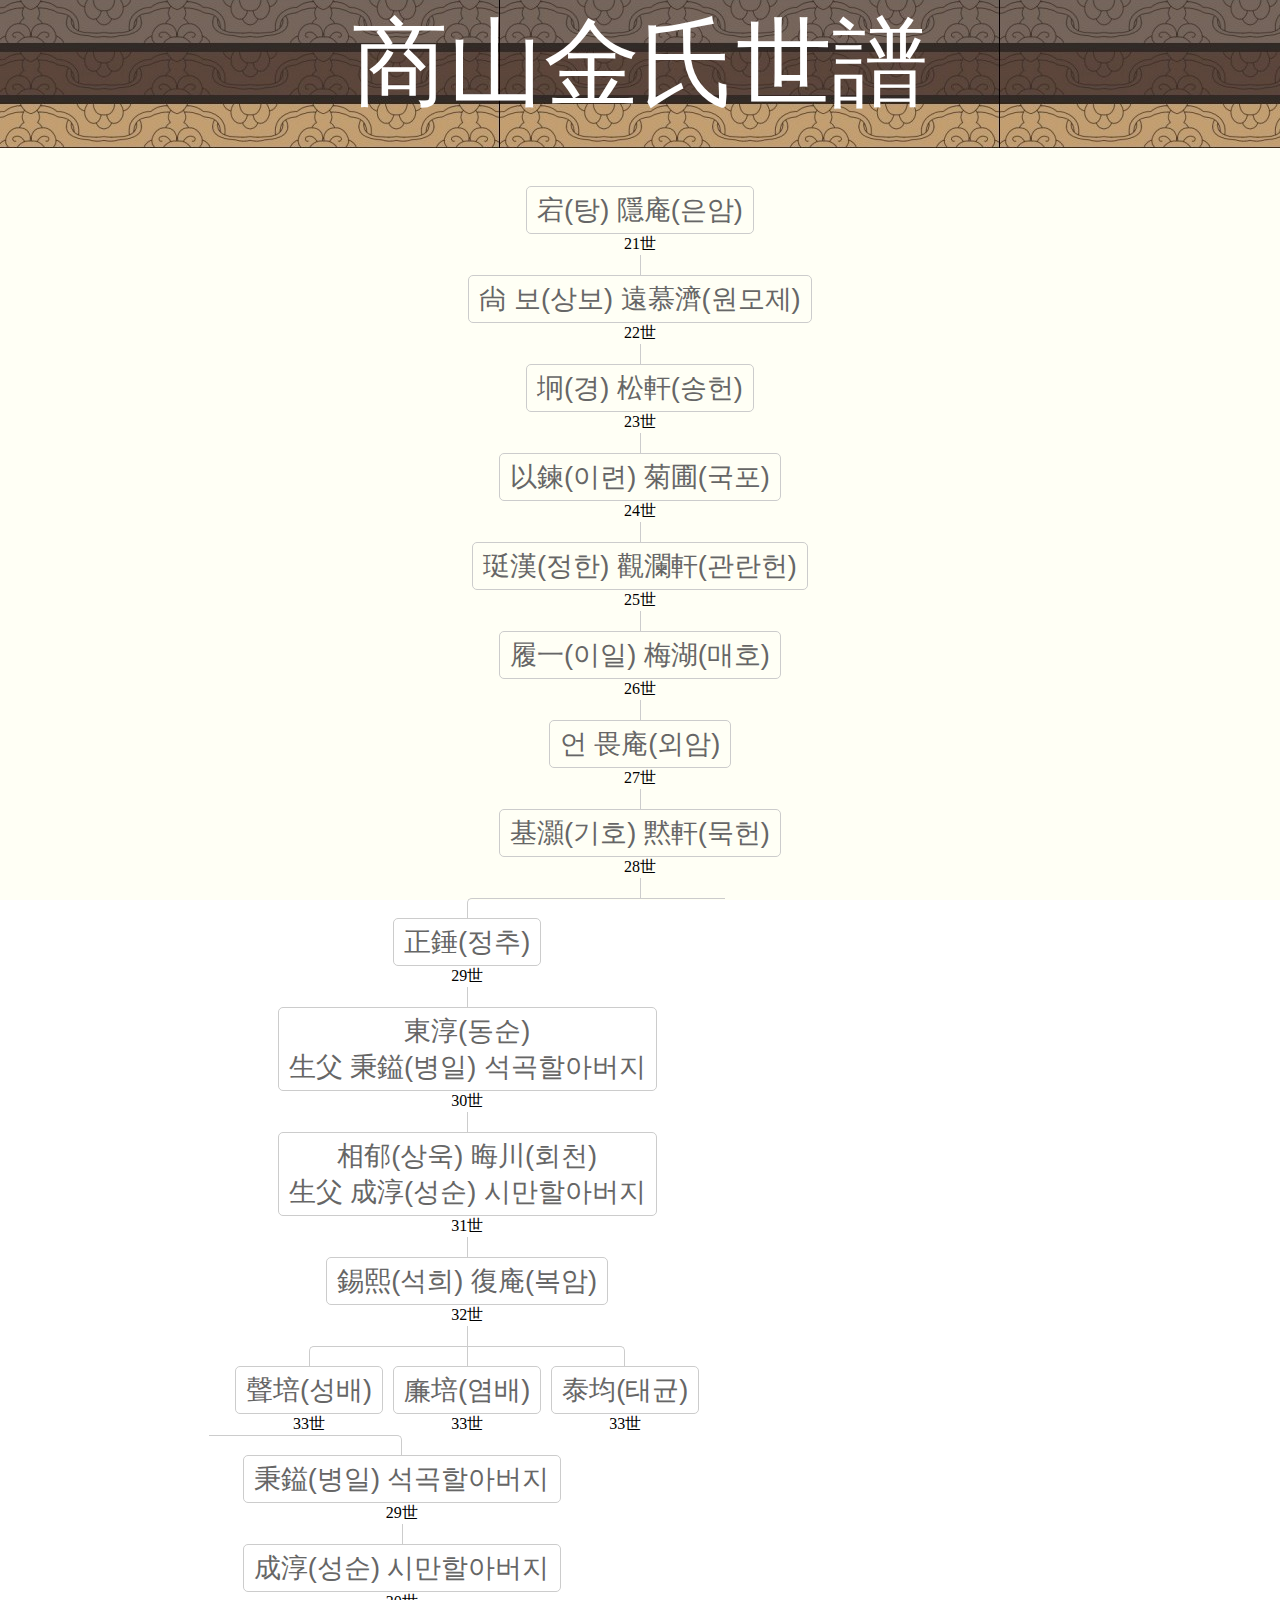
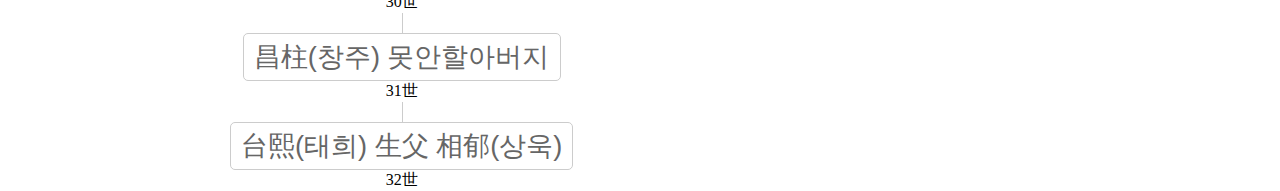
<file: index.html>
﻿<!DOCTYPE html>
<html>
<head>
<title>商山金氏世譜</title>
<link rel="stylesheet" type="text/css" href="css/styles.css">
<script src="js/family.js"></script>
</head>

<body onLoad="Start()">

<!-- PAGE ONE -->
<div id="gen_tree" style="display:block; position:absolute; top:0px; width:100%; height:100%; background-color:#fffff5; background-image:url('image/background.jpg');background-repeat: repeat-x;">
<center>
<div class="mTitle"><font color="#ffffff">商山金氏世譜</font></div><br><br>
<div id="gen_tree_content" class="tree" style="width:940px;">
	<ul>
		<li>
			<a onClick="SelectGen(1);">宕(탕) 隱庵(은암)</a><br>21世 
			<ul>
				<li>
					<a onClick="SelectGen(2);">尙 보(상보) 遠慕濟(원모제)</a><br>22世 
					<ul>
						<li>
							<a onClick="SelectGen(3);">坰(경) 松軒(송헌)</a><br>23世 
							<ul>
								<li>
									<a onClick="SelectGen(4);">以鍊(이련) 菊圃(국포)</a><br>24世 
									<ul>
										<li>
											<a onClick="SelectGen(5);">珽漢(정한) 觀瀾軒(관란헌)</a><br>25世 
											<ul>
												<li>
													<a onClick="SelectGen(6);">履一(이일) 梅湖(매호)</a><br>26世 
													<ul>
														<li>
															<a onClick="SelectGen(7);">언        畏庵(외암)</a><br>27世 
															<ul>
																<li>
																	<a onClick="SelectGen(8);">基灝(기호) 黙軒(묵헌)</a><br>28世 
																	<ul>
																		<li>
																			<a onClick="SelectGen(9);">正錘(정추)</a><br>29世 
																			<ul>
																				<li>
																					<a onClick="SelectGen(10);">東淳(동순)<br>生父 秉鎰(병일) 석곡할아버지</a><br>30世 
																					<ul>
																						<li>
																							<a onClick="SelectGen(11);">相郁(상욱) 晦川(회천)<br>生父 成淳(성순) 시만할아버지</a><br>31世 
																							<ul>
																								<li>
																									<a onClick="SelectGen(12);">錫熙(석희) 復庵(복암)</a><br>32世 
																									<ul>
																										<li>
																											<a onClick="SelectGen(13);">聲培(성배)</a><br>33世 
																										</li>
																										<li>
																											<a onClick="SelectGen(14);">廉培(염배)</a><br>33世 
																										</li>
																										<li>
																											<a onClick="SelectGen(19);">泰均(태균)</a><br>33世 
																										</li>
																									</ul>	
																								</li>
																							</ul>	
																						</li>
																					</ul>	
																				</li>
																			</ul>																			
																		</li>
																		<li>
																			<a onClick="SelectGen(15);">秉鎰(병일) 석곡할아버지</a><br>29世 
																			<ul>
																				<li>
																					<a onClick="SelectGen(16);">成淳(성순) 시만할아버지</a><br>30世 
																					<ul>
																						<li>
																							<a onClick="SelectGen(17);">昌柱(창주) 못안할아버지</a><br>31世 
																							<ul>
																								<li>
																									<a onClick="SelectGen(18);">台熙(태희) 生父 相郁(상욱)</a><br>32世 
																								</li>
																							</ul>
																						</li>
																					</ul>
																				</li>
																			</ul>
																		</li>
																	</ul>
																</li>
															</ul>
														</li>
													</ul>
												</li>
											</ul>
										</li>
									</ul>
								</li>
							</ul>
						</li>
					</ul>
				</li>
			</ul>
		</li>
	</ul>
</div>
</center>
</div>

<!-- PAGE TWO -->
<center>
<div id="contentBody" style="display:none;background-color:#fffff5;);background-color:#fffff5; background-image:url('image/background.jpg');background-repeat: repeat-x;" class="hContent">
<div class="hTitle"><font color="#ffffff">商山金氏世譜</font></div>
<br>
<div id="dataP1"></div>
<br>
<div id="imgBlock1" style="background-color:#ad9689;width:100%;height:5px;"></div>
<br>
<div id="dataP3"></div>
<div id="imgBlock2" style="background-color:#ad9689;width:100%;height:5px;"></div>
<div id="bGenTitle">이전 세대</div>
<div id="dataP2"></div>
<div id="imgBlock3" style="background-color:#ad9689;width:100%;height:5px;"></div>
<div id="nGenTitle">다음 세대</div>
<div id="dataP4"></div>
<br>
<div id="imgBlock4" style="background-color:#ad9689;width:100%;height:5px;"></div>
<button id="back" onClick="backGenTree()">&nbsp;처음으로&nbsp;</button><br><br>
</div>
</center>

<!-- PAGE THREE -->
<div id="map_scr" style="display:none;position:absolute;left:0px;top:100px;width:100%;height;100%">
<center>
<div id="map_loading" class="hTitle" style="position:absolute;top:200px;width:100%;z-index:-1"><center>Loading...</center></div>
<div id="map_data"  style="left:0px;top:40px;width:100%;height;100%;z-index:1"></div>
<div id="map_back" style="width:100%;"><br><button id="map_btn" style="font-size:2.5em" onClick="invisibleMap()">&nbsp;이전으로&nbsp;</button></div>
</center>
</div>
<div id="copyright" style="bottom:0px;width:100%;z-index:1;font-size:1.2em;"><center>Copyright 2017 by JONGBAEK, 본 저작물은 "문화포털"에서 서비스 되는 전통문양을 활용하였습니다.</center></div>

</body>
</html>
</file>
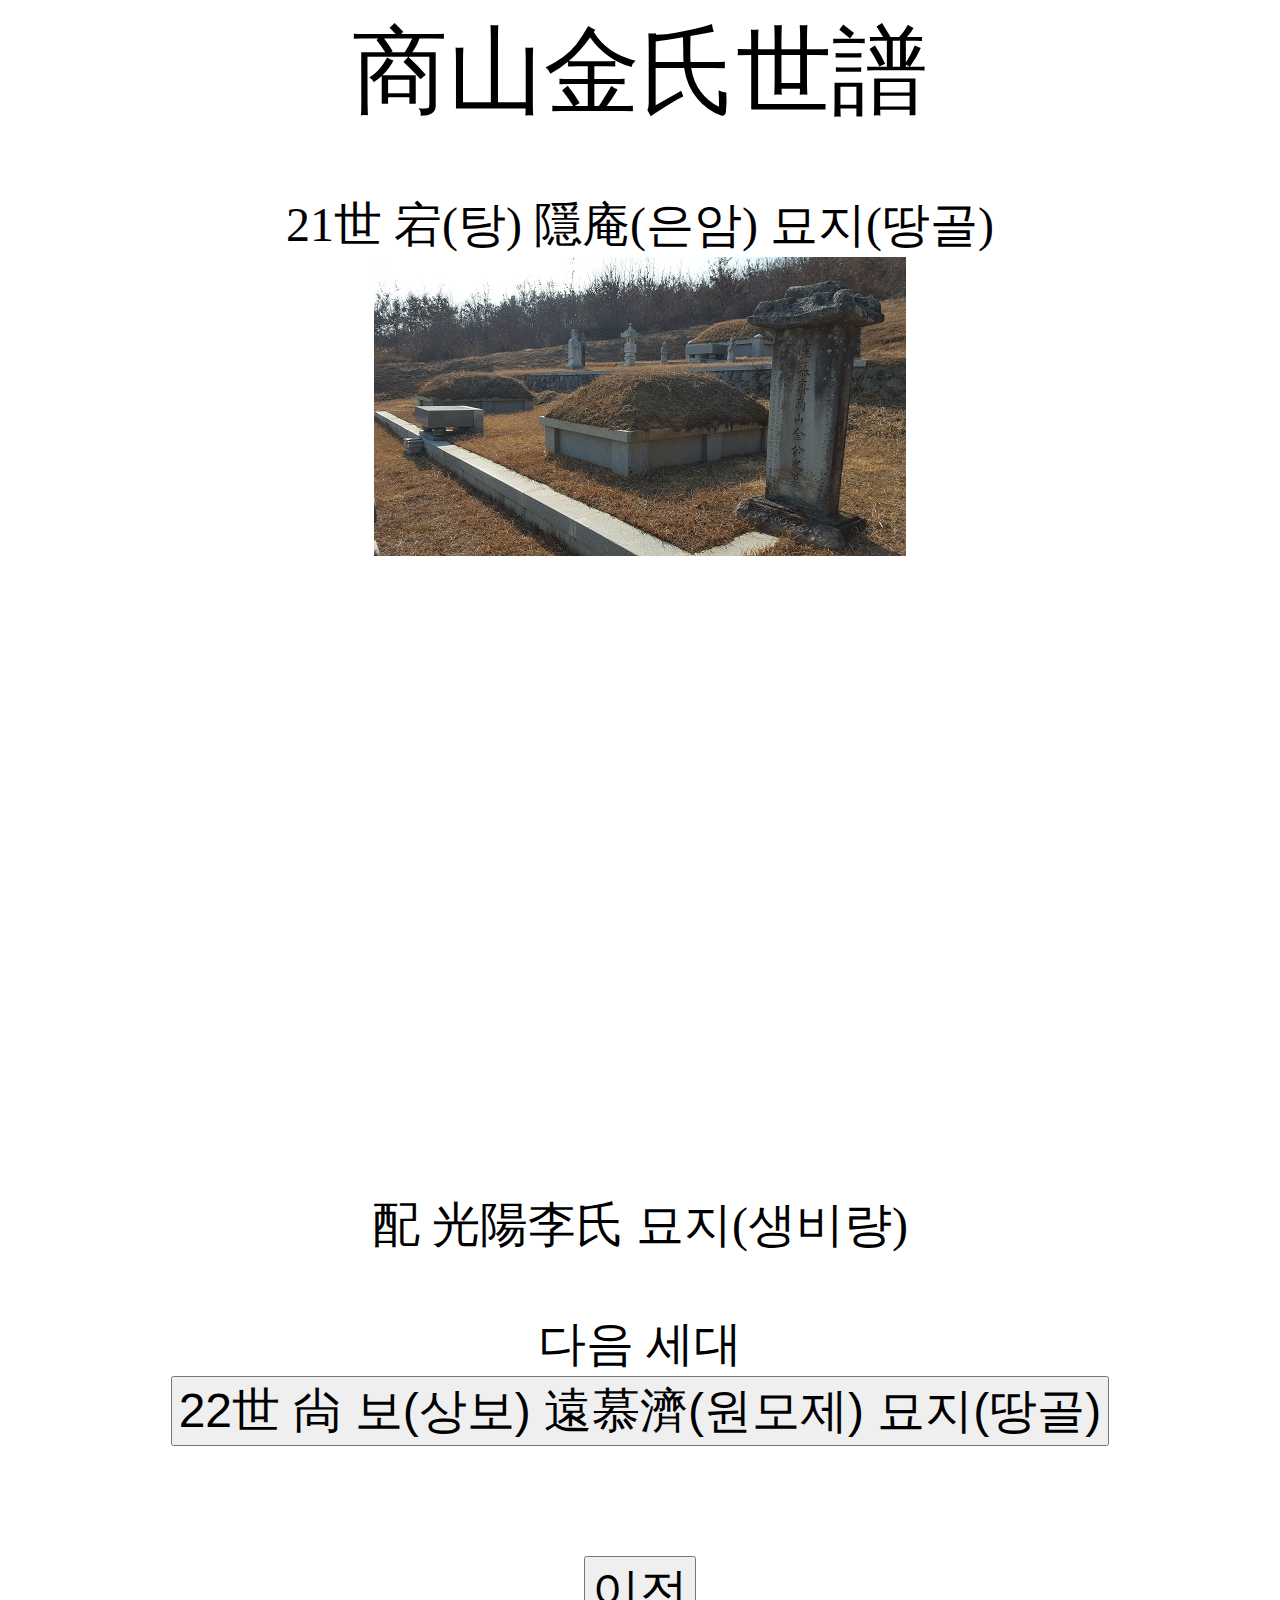
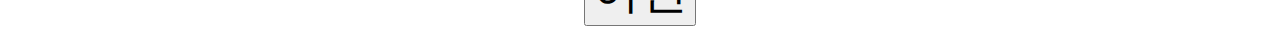
<file: family/index_20160916.html>
﻿<!DOCTYPE html>
<html>
<head>
<title>商山金氏世譜</title>
<style type="text/css">
	html {font-size:3em}
	button {font-size:1em}
	#hTitle {font-size:2em}
</style>

<script>
	var genData = [ [1, 21, [2], "宕(탕) 隱庵(은암) 묘지(땅골)", "配 光陽李氏 묘지(생비량)",'<iframe src="https://www.google.com/maps/embed?pb=!1m18!1m12!1m3!1d3212.8005607849954!2d127.29614236611404!3d36.365609449739864!2m3!1f0!2f0!3f0!3m2!1i1024!2i768!4f13.1!3m3!1m2!1s0x357ab4acaf1d0751%3A0xc18b4691a8417bb7!2z6rWt66a964yA7KCE7ZiE7Lap7JuQ!5e0!3m2!1sko!2skr!4v1473693536393" width="600" height="450" frameborder="0" style="border:0" allowfullscreen></iframe>',['20160208_140803.jpg']],
			[2, 22, [3], "尙 보(상보) 遠慕濟(원모제) 묘지(땅골)", "配 咸安李氏 묘지(쌍봉)",'<iframe src="https://www.google.com/maps/embed?pb=!1m18!1m12!1m3!1d3212.8005607849954!2d127.29614236611404!3d36.365609449739864!2m3!1f0!2f0!3f0!3m2!1i1024!2i768!4f13.1!3m3!1m2!1s0x357ab4acaf1d0751%3A0xc18b4691a8417bb7!2z6rWt66a964yA7KCE7ZiE7Lap7JuQ!5e0!3m2!1sko!2skr!4v1473693536393" width="600" height="450" frameborder="0" style="border:0" allowfullscreen></iframe>',['20160208_141005.jpg']],
			[3, 23, [4], "坰(경) 松軒(송헌) 묘지(선조밑)", "配 善山金氏 묘지(쌍봉)",'<iframe src="https://www.google.com/maps/embed?pb=!1m18!1m12!1m3!1d3212.8005607849954!2d127.29614236611404!3d36.365609449739864!2m3!1f0!2f0!3f0!3m2!1i1024!2i768!4f13.1!3m3!1m2!1s0x357ab4acaf1d0751%3A0xc18b4691a8417bb7!2z6rWt66a964yA7KCE7ZiE7Lap7JuQ!5e0!3m2!1sko!2skr!4v1473693536393" width="600" height="450" frameborder="0" style="border:0" allowfullscreen></iframe>',['20160208_141507.jpg']],
			[4, 24, [5], "以鍊(이련) 菊圃(국포) 묘지(땅골)" , "配 順興安氏 묘지(옆)<br>配 安東權氏 묘지(항골)",'<iframe src="https://www.google.com/maps/embed?pb=!1m18!1m12!1m3!1d3212.8005607849954!2d127.29614236611404!3d36.365609449739864!2m3!1f0!2f0!3f0!3m2!1i1024!2i768!4f13.1!3m3!1m2!1s0x357ab4acaf1d0751%3A0xc18b4691a8417bb7!2z6rWt66a964yA7KCE7ZiE7Lap7JuQ!5e0!3m2!1sko!2skr!4v1473693536393" width="600" height="450" frameborder="0" style="border:0" allowfullscreen></iframe>',['20160208_131728.jpg','20160208_131807.jpg']],
			[5, 25, [6], "珽漢(정한) 觀瀾軒(관란헌) 묘지(조부밑)" , "配 星山李氏 묘지(쌍봉)",'<iframe src="https://www.google.com/maps/embed?pb=!1m18!1m12!1m3!1d3212.8005607849954!2d127.29614236611404!3d36.365609449739864!2m3!1f0!2f0!3f0!3m2!1i1024!2i768!4f13.1!3m3!1m2!1s0x357ab4acaf1d0751%3A0xc18b4691a8417bb7!2z6rWt66a964yA7KCE7ZiE7Lap7JuQ!5e0!3m2!1sko!2skr!4v1473693536393" width="600" height="450" frameborder="0" style="border:0" allowfullscreen></iframe>',['']],
			[6, 26, [7], "履一(이일) 梅湖(매호) 묘지(땅골 조모옆)" , "配 晋陽河氏 묘지(쌍봉) ",'<iframe src="https://www.google.com/maps/embed?pb=!1m18!1m12!1m3!1d3212.8005607849954!2d127.29614236611404!3d36.365609449739864!2m3!1f0!2f0!3f0!3m2!1i1024!2i768!4f13.1!3m3!1m2!1s0x357ab4acaf1d0751%3A0xc18b4691a8417bb7!2z6rWt66a964yA7KCE7ZiE7Lap7JuQ!5e0!3m2!1sko!2skr!4v1473693536393" width="600" height="450" frameborder="0" style="border:0" allowfullscreen></iframe>',['20160208_131416.jpg','20160208_131426.jpg']],
			[7, 27, [8], "언        畏庵(외암) 묘지(땅골 선조밑)" , "配 義城金氏 묘지(손항)",'<iframe src="https://www.google.com/maps/embed?pb=!1m18!1m12!1m3!1d3212.8005607849954!2d127.29614236611404!3d36.365609449739864!2m3!1f0!2f0!3f0!3m2!1i1024!2i768!4f13.1!3m3!1m2!1s0x357ab4acaf1d0751%3A0xc18b4691a8417bb7!2z6rWt66a964yA7KCE7ZiE7Lap7JuQ!5e0!3m2!1sko!2skr!4v1473693536393" width="600" height="450" frameborder="0" style="border:0" allowfullscreen></iframe>',['20160208_130951.jpg']],
			[8, 28, [9,15], "基灝(기호) 黙軒(묵헌) 묘지(율현)" , "配 草溪鄭氏 묘지(땅골)",'<iframe src="https://www.google.com/maps/embed?pb=!1m18!1m12!1m3!1d3212.8005607849954!2d127.29614236611404!3d36.365609449739864!2m3!1f0!2f0!3f0!3m2!1i1024!2i768!4f13.1!3m3!1m2!1s0x357ab4acaf1d0751%3A0xc18b4691a8417bb7!2z6rWt66a964yA7KCE7ZiE7Lap7JuQ!5e0!3m2!1sko!2skr!4v1473693536393" width="600" height="450" frameborder="0" style="border:0" allowfullscreen></iframe>',['20160207_172205.jpg','20160207_172250.jpg']],
			[9, 29, [10], "正錘(정추) 묘지(땅골 3분 쌍봉)" , "配 晋陽姜氏 묘지(이교→이장)<br>配 陜川李氏 묘지(땅골)",'<iframe src="https://www.google.com/maps/embed?pb=!1m18!1m12!1m3!1d3212.8005607849954!2d127.29614236611404!3d36.365609449739864!2m3!1f0!2f0!3f0!3m2!1i1024!2i768!4f13.1!3m3!1m2!1s0x357ab4acaf1d0751%3A0xc18b4691a8417bb7!2z6rWt66a964yA7KCE7ZiE7Lap7JuQ!5e0!3m2!1sko!2skr!4v1473693536393" width="600" height="450" frameborder="0" style="border:0" allowfullscreen></iframe>',['']],
			[10, 30, [11], "東淳(동순) 生父 秉鎰(병일) 묘지(간이)", "海州鄭氏 묘지(항골)",'<iframe src="https://www.google.com/maps/embed?pb=!1m18!1m12!1m3!1d3212.8005607849954!2d127.29614236611404!3d36.365609449739864!2m3!1f0!2f0!3f0!3m2!1i1024!2i768!4f13.1!3m3!1m2!1s0x357ab4acaf1d0751%3A0xc18b4691a8417bb7!2z6rWt66a964yA7KCE7ZiE7Lap7JuQ!5e0!3m2!1sko!2skr!4v1473693536393" width="600" height="450" frameborder="0" style="border:0" allowfullscreen></iframe>',['']],
			[11, 31, [12], "相郁(상욱) 晦川(회천) 生父 成淳(성순) 묘지(땅골)" , "配 碧珍李氏 묘지(쌍봉)<br>配 南原梁氏 묘지(청사돌)",'<iframe src="https://www.google.com/maps/embed?pb=!1m18!1m12!1m3!1d3212.8005607849954!2d127.29614236611404!3d36.365609449739864!2m3!1f0!2f0!3f0!3m2!1i1024!2i768!4f13.1!3m3!1m2!1s0x357ab4acaf1d0751%3A0xc18b4691a8417bb7!2z6rWt66a964yA7KCE7ZiE7Lap7JuQ!5e0!3m2!1sko!2skr!4v1473693536393" width="600" height="450" frameborder="0" style="border:0" allowfullscreen></iframe>',['20160208_132749.jpg']],
			[12, 32, [13,14], "錫熙(석희) 復庵(복암) 묘지(땅골)" , "全義李氏 묘지(땅골 쌍봉)",'<iframe src="https://www.google.com/maps/embed?pb=!1m18!1m12!1m3!1d3212.8005607849954!2d127.29614236611404!3d36.365609449739864!2m3!1f0!2f0!3f0!3m2!1i1024!2i768!4f13.1!3m3!1m2!1s0x357ab4acaf1d0751%3A0xc18b4691a8417bb7!2z6rWt66a964yA7KCE7ZiE7Lap7JuQ!5e0!3m2!1sko!2skr!4v1473693536393" width="600" height="450" frameborder="0" style="border:0" allowfullscreen></iframe>',['20160208_131908.jpg']],
			[13, 33, [], "聲培(성배) 묘지(땅골)" , "",'<iframe src="https://www.google.com/maps/embed?pb=!1m18!1m12!1m3!1d3212.8005607849954!2d127.29614236611404!3d36.365609449739864!2m3!1f0!2f0!3f0!3m2!1i1024!2i768!4f13.1!3m3!1m2!1s0x357ab4acaf1d0751%3A0xc18b4691a8417bb7!2z6rWt66a964yA7KCE7ZiE7Lap7JuQ!5e0!3m2!1sko!2skr!4v1473693536393" width="600" height="450" frameborder="0" style="border:0" allowfullscreen></iframe>',['']],
			[14, 33, [], "泰均(태균) 묘지(서울)" , "",'<iframe src="https://www.google.com/maps/embed?pb=!1m18!1m12!1m3!1d3212.8005607849954!2d127.29614236611404!3d36.365609449739864!2m3!1f0!2f0!3f0!3m2!1i1024!2i768!4f13.1!3m3!1m2!1s0x357ab4acaf1d0751%3A0xc18b4691a8417bb7!2z6rWt66a964yA7KCE7ZiE7Lap7JuQ!5e0!3m2!1sko!2skr!4v1473693536393" width="600" height="450" frameborder="0" style="border:0" allowfullscreen></iframe>',['20160208_130746.jpg']],
			[15, 29, [16], "秉鎰(병일) 석곡할아버지 묘지(둔철)" , "配 鐵城李氏 묘지(간이)",'<iframe src="https://www.google.com/maps/embed?pb=!1m18!1m12!1m3!1d3212.8005607849954!2d127.29614236611404!3d36.365609449739864!2m3!1f0!2f0!3f0!3m2!1i1024!2i768!4f13.1!3m3!1m2!1s0x357ab4acaf1d0751%3A0xc18b4691a8417bb7!2z6rWt66a964yA7KCE7ZiE7Lap7JuQ!5e0!3m2!1sko!2skr!4v1473693536393" width="600" height="450" frameborder="0" style="border:0" allowfullscreen></iframe>',['20160207_163808.jpg','20160207_163920.jpg']],
			[16, 30, [17], "成淳(성순) 시만할아버지 묘지(간이)" , "配 安東權氏(섬안할머니) 묘지(간이) <br>配 陽川許氏(덕산시만할머니) 묘지(청사돌)",'<iframe src="https://www.google.com/maps/embed?pb=!1m18!1m12!1m3!1d3212.8005607849954!2d127.29614236611404!3d36.365609449739864!2m3!1f0!2f0!3f0!3m2!1i1024!2i768!4f13.1!3m3!1m2!1s0x357ab4acaf1d0751%3A0xc18b4691a8417bb7!2z6rWt66a964yA7KCE7ZiE7Lap7JuQ!5e0!3m2!1sko!2skr!4v1473693536393" width="600" height="450" frameborder="0" style="border:0" allowfullscreen></iframe>',['']],
			[17, 31, [18], "昌柱(창주) 못안할아버지 묘지(청사돌)" , "配 晋陽姜氏(못안할머니) 묘지(청사돌 합봉)",'<iframe src="https://www.google.com/maps/embed?pb=!1m18!1m12!1m3!1d3212.8005607849954!2d127.29614236611404!3d36.365609449739864!2m3!1f0!2f0!3f0!3m2!1i1024!2i768!4f13.1!3m3!1m2!1s0x357ab4acaf1d0751%3A0xc18b4691a8417bb7!2z6rWt66a964yA7KCE7ZiE7Lap7JuQ!5e0!3m2!1sko!2skr!4v1473693536393" width="600" height="450" frameborder="0" style="border:0" allowfullscreen></iframe>',['20160208_133855.jpg']],
			[18, 32, [], "台熙(태희) 生父 相郁(상욱) 묘지(대전국립묘지)" , "",'<iframe src="https://www.google.com/maps/embed?pb=!1m18!1m12!1m3!1d3212.8005607849954!2d127.29614236611404!3d36.365609449739864!2m3!1f0!2f0!3f0!3m2!1i1024!2i768!4f13.1!3m3!1m2!1s0x357ab4acaf1d0751%3A0xc18b4691a8417bb7!2z6rWt66a964yA7KCE7ZiE7Lap7JuQ!5e0!3m2!1sko!2skr!4v1473693536393" width="600" height="450" frameborder="0" style="border:0" allowfullscreen></iframe>',['']]
			
		];
	var currentGen = 0;

	function Start() {
		var doc = document.getElementById("dataP1");
		currentGen = 1;
		before = 1;
		setinfo(currentGen);
	}
	
	function backGen() {
		if(currentGen == 1) return;
		clearData();
		for(var i=0; i<genData.length;i++) {
			for(var j=0; j<genData[i][2].length; j++) {
				if(currentGen == genData[i][2][j]) {
					setinfo(genData[i][0]);
					return;
				}
				
			}
		}
	}

	function clearData() {
		document.getElementById("dataP1").innerHTML = "";
		document.getElementById("dataP2").innerHTML = "";
		document.getElementById("dataP3").innerHTML = "";
		document.getElementById("dataP4").innerHTML = "";
	}
	
	function makeImage(gen_id) {
		var im = document.getElementById("dataP1");
		var img_array = genData[gen_id][6];
		for(var i=0;i<img_array.length;i++) {
			var img_tag = "<div style='border: 1px height:50px;'><img src='image/" + img_array[i] + "'></div>";
			im.innerHTML += img_tag;
		}
	}

	function setinfo(gen_id)
	{
		for(var i=0; i<genData.length ; i++)
		{
			if(gen_id == genData[i][0])
			{
				currentGen = gen_id;
				var doc1 = document.getElementById("dataP1");
				var inData1 = "<div id='"+gen_id+"'>" + genData[i][1] + "世 "+ genData[i][3] + "</div>";
				doc1.innerHTML = inData1;
				
				var doc2 = document.getElementById("dataP2");
				doc2.innerHTML = genData[i][5];
				
				var doc3 = document.getElementById("dataP3");
				var inData3 = "<div id='"+gen_id+"_wife'>"+genData[i][4]+"</div>";
				doc3.innerHTML = inData3;
						
				makeImage(gen_id);

				var doc4 = document.getElementById("dataP4");
				var next = genData[i][2];
				var len = next.length;
				if(len == 0) return;
				for(var n=0; n<len; n++) {
				
					for(var m=0; m<genData.length; m++)
					{
						if(next[n] == null || genData[m] == null || genData[m][0] == null) continue;
						if(next[n] == genData[m][0])
						{
							var inData4 = "<button id='"+genData[m][0]+"_next' onClick='clearData();setinfo("+genData[m][0]+")'>" + genData[m][1] + "世 "+ genData[m][3] + "</button><br><br>";
							doc4.innerHTML += inData4;
							break;
						}
					}
				}


				return;
			}
		}
	}
</script>
</head>

<body onLoad="Start()">
<center>
<div id="hTitle">商山金氏世譜</div>
<br>
<div id="dataP1"></div>
<br>
<div id="dataP2"></div>
<br>
<div id="imgBlock"></div>
<br>
<div id="dataP3"></div>
<div id="nGenTitle"><br>다음 세대</div>
<div id="dataP4"></div>
<br>
<button id="back" onClick="backGen()">이전</button>
</center>
</body>
</html>
</file>
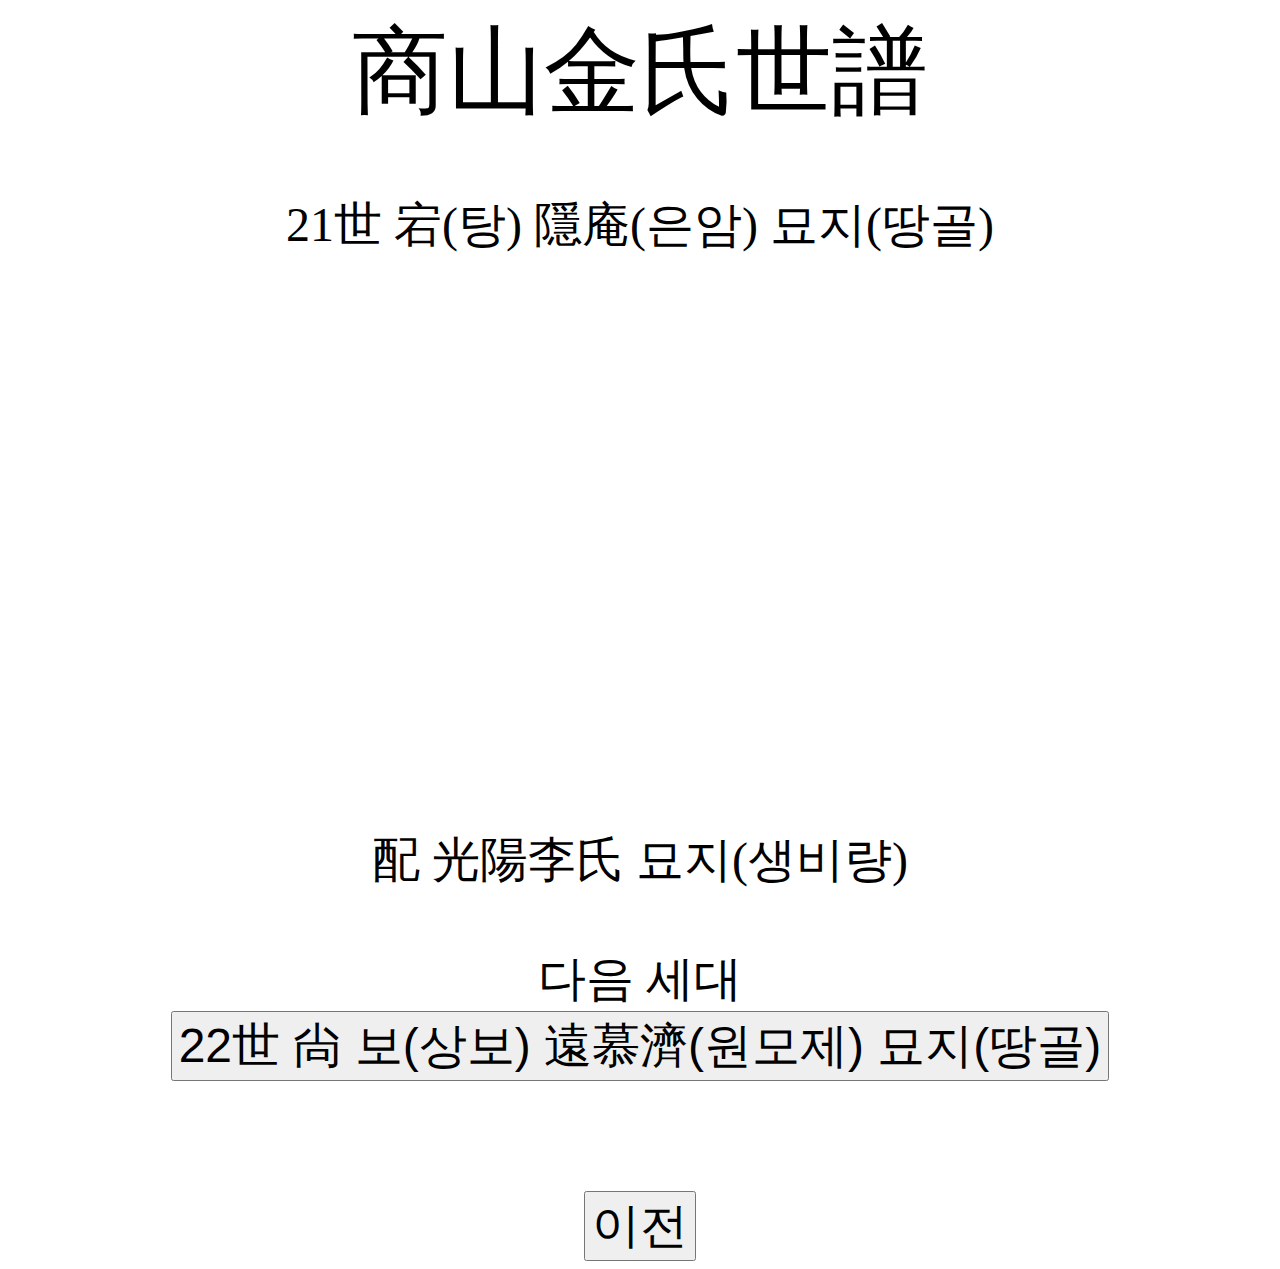
<file: family/index_org.html>
﻿<!DOCTYPE html>
<html>
<head>
<title>商山金氏世譜</title>
<style type="text/css">
	html {font-size:3em}
	button {font-size:1em}
	#hTitle {font-size:2em}
</style>

<script>
	var genData = [ [1, 21, [2], "宕(탕) 隱庵(은암) 묘지(땅골)", "配 光陽李氏 묘지(생비량)",'<iframe src="https://www.google.com/maps/embed?pb=!1m18!1m12!1m3!1d3212.8005607849954!2d127.29614236611404!3d36.365609449739864!2m3!1f0!2f0!3f0!3m2!1i1024!2i768!4f13.1!3m3!1m2!1s0x357ab4acaf1d0751%3A0xc18b4691a8417bb7!2z6rWt66a964yA7KCE7ZiE7Lap7JuQ!5e0!3m2!1sko!2skr!4v1473693536393" width="600" height="450" frameborder="0" style="border:0" allowfullscreen></iframe>'],
			[2, 22, [3], "尙 보(상보) 遠慕濟(원모제) 묘지(땅골)", "配 咸安李氏 묘지(쌍봉)",'<iframe src="https://www.google.com/maps/embed?pb=!1m18!1m12!1m3!1d3212.8005607849954!2d127.29614236611404!3d36.365609449739864!2m3!1f0!2f0!3f0!3m2!1i1024!2i768!4f13.1!3m3!1m2!1s0x357ab4acaf1d0751%3A0xc18b4691a8417bb7!2z6rWt66a964yA7KCE7ZiE7Lap7JuQ!5e0!3m2!1sko!2skr!4v1473693536393" width="600" height="450" frameborder="0" style="border:0" allowfullscreen></iframe>'],
			[3, 23, [4], "坰(경) 松軒(송헌) 묘지(선조밑)", "配 善山金氏 묘지(쌍봉)",'<iframe src="https://www.google.com/maps/embed?pb=!1m18!1m12!1m3!1d3212.8005607849954!2d127.29614236611404!3d36.365609449739864!2m3!1f0!2f0!3f0!3m2!1i1024!2i768!4f13.1!3m3!1m2!1s0x357ab4acaf1d0751%3A0xc18b4691a8417bb7!2z6rWt66a964yA7KCE7ZiE7Lap7JuQ!5e0!3m2!1sko!2skr!4v1473693536393" width="600" height="450" frameborder="0" style="border:0" allowfullscreen></iframe>'],
			[4, 24, [5], "以鍊(이련) 菊圃(국포) 묘지(땅골)" , "配 順興安氏 묘지(옆)<br>配 安東權氏 묘지(항골)",'<iframe src="https://www.google.com/maps/embed?pb=!1m18!1m12!1m3!1d3212.8005607849954!2d127.29614236611404!3d36.365609449739864!2m3!1f0!2f0!3f0!3m2!1i1024!2i768!4f13.1!3m3!1m2!1s0x357ab4acaf1d0751%3A0xc18b4691a8417bb7!2z6rWt66a964yA7KCE7ZiE7Lap7JuQ!5e0!3m2!1sko!2skr!4v1473693536393" width="600" height="450" frameborder="0" style="border:0" allowfullscreen></iframe>'],
			[5, 25, [6], "珽漢(정한) 觀瀾軒(관란헌) 묘지(조부밑)" , "配 星山李氏 묘지(쌍봉)",'<iframe src="https://www.google.com/maps/embed?pb=!1m18!1m12!1m3!1d3212.8005607849954!2d127.29614236611404!3d36.365609449739864!2m3!1f0!2f0!3f0!3m2!1i1024!2i768!4f13.1!3m3!1m2!1s0x357ab4acaf1d0751%3A0xc18b4691a8417bb7!2z6rWt66a964yA7KCE7ZiE7Lap7JuQ!5e0!3m2!1sko!2skr!4v1473693536393" width="600" height="450" frameborder="0" style="border:0" allowfullscreen></iframe>'],
			[6, 26, [7], "履一(이일) 梅湖(매호) 묘지(땅골 조모옆)" , "配 晋陽河氏 묘지(쌍봉) ",'<iframe src="https://www.google.com/maps/embed?pb=!1m18!1m12!1m3!1d3212.8005607849954!2d127.29614236611404!3d36.365609449739864!2m3!1f0!2f0!3f0!3m2!1i1024!2i768!4f13.1!3m3!1m2!1s0x357ab4acaf1d0751%3A0xc18b4691a8417bb7!2z6rWt66a964yA7KCE7ZiE7Lap7JuQ!5e0!3m2!1sko!2skr!4v1473693536393" width="600" height="450" frameborder="0" style="border:0" allowfullscreen></iframe>'],
			[7, 27, [8], "언        畏庵(외암) 묘지(땅골 선조밑)" , "配 義城金氏 묘지(손항)",'<iframe src="https://www.google.com/maps/embed?pb=!1m18!1m12!1m3!1d3212.8005607849954!2d127.29614236611404!3d36.365609449739864!2m3!1f0!2f0!3f0!3m2!1i1024!2i768!4f13.1!3m3!1m2!1s0x357ab4acaf1d0751%3A0xc18b4691a8417bb7!2z6rWt66a964yA7KCE7ZiE7Lap7JuQ!5e0!3m2!1sko!2skr!4v1473693536393" width="600" height="450" frameborder="0" style="border:0" allowfullscreen></iframe>'],
			[8, 28, [9,15], "基灝(기호) 黙軒(묵헌) 묘지(율현)" , "配 草溪鄭氏 묘지(땅골)",'<iframe src="https://www.google.com/maps/embed?pb=!1m18!1m12!1m3!1d3212.8005607849954!2d127.29614236611404!3d36.365609449739864!2m3!1f0!2f0!3f0!3m2!1i1024!2i768!4f13.1!3m3!1m2!1s0x357ab4acaf1d0751%3A0xc18b4691a8417bb7!2z6rWt66a964yA7KCE7ZiE7Lap7JuQ!5e0!3m2!1sko!2skr!4v1473693536393" width="600" height="450" frameborder="0" style="border:0" allowfullscreen></iframe>'],
			[9, 29, [10], "正錘(정추) 묘지(땅골 3분 쌍봉)" , "配 晋陽姜氏 묘지(이교→이장)<br>配 陜川李氏 묘지(땅골)",'<iframe src="https://www.google.com/maps/embed?pb=!1m18!1m12!1m3!1d3212.8005607849954!2d127.29614236611404!3d36.365609449739864!2m3!1f0!2f0!3f0!3m2!1i1024!2i768!4f13.1!3m3!1m2!1s0x357ab4acaf1d0751%3A0xc18b4691a8417bb7!2z6rWt66a964yA7KCE7ZiE7Lap7JuQ!5e0!3m2!1sko!2skr!4v1473693536393" width="600" height="450" frameborder="0" style="border:0" allowfullscreen></iframe>'],
			[10, 30, [11], "東淳(동순) 生父 秉鎰(병일) 묘지(간이)", "海州鄭氏 묘지(항골)",'<iframe src="https://www.google.com/maps/embed?pb=!1m18!1m12!1m3!1d3212.8005607849954!2d127.29614236611404!3d36.365609449739864!2m3!1f0!2f0!3f0!3m2!1i1024!2i768!4f13.1!3m3!1m2!1s0x357ab4acaf1d0751%3A0xc18b4691a8417bb7!2z6rWt66a964yA7KCE7ZiE7Lap7JuQ!5e0!3m2!1sko!2skr!4v1473693536393" width="600" height="450" frameborder="0" style="border:0" allowfullscreen></iframe>'],
			[11, 31, [12], "相郁(상욱) 晦川(회천) 生父 成淳(성순) 묘지(땅골)" , "配 碧珍李氏 묘지(쌍봉)<br>配 南原梁氏 묘지(청사돌)",'<iframe src="https://www.google.com/maps/embed?pb=!1m18!1m12!1m3!1d3212.8005607849954!2d127.29614236611404!3d36.365609449739864!2m3!1f0!2f0!3f0!3m2!1i1024!2i768!4f13.1!3m3!1m2!1s0x357ab4acaf1d0751%3A0xc18b4691a8417bb7!2z6rWt66a964yA7KCE7ZiE7Lap7JuQ!5e0!3m2!1sko!2skr!4v1473693536393" width="600" height="450" frameborder="0" style="border:0" allowfullscreen></iframe>'],
			[12, 32, [13,14], "錫熙(석희) 復庵(복암) 묘지(땅골)" , "全義李氏 묘지(땅골 쌍봉)",'<iframe src="https://www.google.com/maps/embed?pb=!1m18!1m12!1m3!1d3212.8005607849954!2d127.29614236611404!3d36.365609449739864!2m3!1f0!2f0!3f0!3m2!1i1024!2i768!4f13.1!3m3!1m2!1s0x357ab4acaf1d0751%3A0xc18b4691a8417bb7!2z6rWt66a964yA7KCE7ZiE7Lap7JuQ!5e0!3m2!1sko!2skr!4v1473693536393" width="600" height="450" frameborder="0" style="border:0" allowfullscreen></iframe>'],
			[13, 33, [], "聲培(성배) 묘지(땅골)" , "",'<iframe src="https://www.google.com/maps/embed?pb=!1m18!1m12!1m3!1d3212.8005607849954!2d127.29614236611404!3d36.365609449739864!2m3!1f0!2f0!3f0!3m2!1i1024!2i768!4f13.1!3m3!1m2!1s0x357ab4acaf1d0751%3A0xc18b4691a8417bb7!2z6rWt66a964yA7KCE7ZiE7Lap7JuQ!5e0!3m2!1sko!2skr!4v1473693536393" width="600" height="450" frameborder="0" style="border:0" allowfullscreen></iframe>'],
			[14, 33, [], "泰均(태균) 묘지(서울)" , "",'<iframe src="https://www.google.com/maps/embed?pb=!1m18!1m12!1m3!1d3212.8005607849954!2d127.29614236611404!3d36.365609449739864!2m3!1f0!2f0!3f0!3m2!1i1024!2i768!4f13.1!3m3!1m2!1s0x357ab4acaf1d0751%3A0xc18b4691a8417bb7!2z6rWt66a964yA7KCE7ZiE7Lap7JuQ!5e0!3m2!1sko!2skr!4v1473693536393" width="600" height="450" frameborder="0" style="border:0" allowfullscreen></iframe>'],
			[15, 29, [16], "秉鎰(병일) 석곡할아버지 묘지(둔철)" , "配 鐵城李氏 묘지(간이)",'<iframe src="https://www.google.com/maps/embed?pb=!1m18!1m12!1m3!1d3212.8005607849954!2d127.29614236611404!3d36.365609449739864!2m3!1f0!2f0!3f0!3m2!1i1024!2i768!4f13.1!3m3!1m2!1s0x357ab4acaf1d0751%3A0xc18b4691a8417bb7!2z6rWt66a964yA7KCE7ZiE7Lap7JuQ!5e0!3m2!1sko!2skr!4v1473693536393" width="600" height="450" frameborder="0" style="border:0" allowfullscreen></iframe>'],
			[16, 30, [17], "成淳(성순) 시만할아버지 묘지(간이)" , "配 安東權氏(섬안할머니) 묘지(간이) <br>配 陽川許氏(덕산시만할머니) 묘지(청사돌)",'<iframe src="https://www.google.com/maps/embed?pb=!1m18!1m12!1m3!1d3212.8005607849954!2d127.29614236611404!3d36.365609449739864!2m3!1f0!2f0!3f0!3m2!1i1024!2i768!4f13.1!3m3!1m2!1s0x357ab4acaf1d0751%3A0xc18b4691a8417bb7!2z6rWt66a964yA7KCE7ZiE7Lap7JuQ!5e0!3m2!1sko!2skr!4v1473693536393" width="600" height="450" frameborder="0" style="border:0" allowfullscreen></iframe>'],
			[17, 31, [18], "昌柱(창주) 못안할아버지 묘지(청사돌)" , "配 晋陽姜氏(못안할머니) 묘지(청사돌 합봉)",'<iframe src="https://www.google.com/maps/embed?pb=!1m18!1m12!1m3!1d3212.8005607849954!2d127.29614236611404!3d36.365609449739864!2m3!1f0!2f0!3f0!3m2!1i1024!2i768!4f13.1!3m3!1m2!1s0x357ab4acaf1d0751%3A0xc18b4691a8417bb7!2z6rWt66a964yA7KCE7ZiE7Lap7JuQ!5e0!3m2!1sko!2skr!4v1473693536393" width="600" height="450" frameborder="0" style="border:0" allowfullscreen></iframe>'],
			[18, 32, [], "台熙(태희) 生父 相郁(상욱) 묘지(대전국립묘지)" , "",'<iframe src="https://www.google.com/maps/embed?pb=!1m18!1m12!1m3!1d3212.8005607849954!2d127.29614236611404!3d36.365609449739864!2m3!1f0!2f0!3f0!3m2!1i1024!2i768!4f13.1!3m3!1m2!1s0x357ab4acaf1d0751%3A0xc18b4691a8417bb7!2z6rWt66a964yA7KCE7ZiE7Lap7JuQ!5e0!3m2!1sko!2skr!4v1473693536393" width="600" height="450" frameborder="0" style="border:0" allowfullscreen></iframe>']
			
		];
	var currentGen = 0;

	function Start() {
		var doc = document.getElementById("dataP1");
		currentGen = 1;
		before = 1;
		setinfo(currentGen);
	}
	
	function backGen() {
		if(currentGen == 1) return;
		clearData();
		for(var i=0; i<genData.length;i++) {
			for(var j=0; j<genData[i][2].length; j++) {
				if(currentGen == genData[i][2][j]) {
					setinfo(genData[i][0]);
					return;
				}
				
			}
		}
	}

	function clearData() {
		document.getElementById("dataP1").innerHTML = "";
		document.getElementById("dataP2").innerHTML = "";
		document.getElementById("dataP3").innerHTML = "";
		document.getElementById("dataP4").innerHTML = "";
	}

	function setinfo(gen_id)
	{
		for(var i=0; i<genData.length ; i++)
		{
			if(gen_id == genData[i][0])
			{
				currentGen = gen_id;
				var doc1 = document.getElementById("dataP1");
				var inData1 = "<div id='"+gen_id+"'>" + genData[i][1] + "世 "+ genData[i][3] + "</div>";
				doc1.innerHTML = inData1;
				
				var doc2 = document.getElementById("dataP2");
				doc2.innerHTML = genData[i][5];
				
				var doc3 = document.getElementById("dataP3");
				var inData3 = "<div id='"+gen_id+"_wife'>"+genData[i][4]+"</div>";
				doc3.innerHTML = inData3;
								

				var doc4 = document.getElementById("dataP4");
				var next = genData[i][2];
				var len = next.length;
				if(len == 0) return;
				for(var n=0; n<len; n++) {
				
					for(var m=0; m<genData.length; m++)
					{
						if(next[n] == null || genData[m] == null || genData[m][0] == null) continue;
						if(next[n] == genData[m][0])
						{
							var inData4 = "<button id='"+genData[m][0]+"_next' onClick='clearData();setinfo("+genData[m][0]+")'>" + genData[m][1] + "世 "+ genData[m][3] + "</button><br><br>";
							doc4.innerHTML += inData4;
							break;
						}
					}
				}


				return;
			}
		}
	}
</script>
</head>

<body onLoad="Start()">
<center>
<div id="hTitle">商山金氏世譜</div>
<br>
<div id="dataP1"></div>
<br>
<div id="dataP2"></div>
<br>
<div id="dataP3"></div>
<div id="nGenTitle"><br>다음 세대</div>
<div id="dataP4"></div>
<br>
<button id="back" onClick="backGen()">이전</button>
</center>
</body>
</html>
</file>
<file: css/styles.css>
/*Now the CSS*/
* {margin: 0; padding: 0;}

button {font-size:1em; border-radius: 12px; background: rgb(255, 255, 255);text-shadow: 0 1px 1px rgba(0, 0, 0, 0.2); padding: 0 10px 0 10px;margin: 30px 0 0 0;background-image:url('/btn.jpg');color:#ffffff;}
.hContent {font-size:3em}
.hTitle {font-size:2em}
.mTitle {font-size:6em}

.tree ul {
	padding-top: 20px; position: relative;
	transition: all 0.5s;
	-webkit-transition: all 0.5s;
	-moz-transition: all 0.5s;
}

.tree li {
	float: left; text-align: center;
	list-style-type: none;
	position: relative;
	padding: 20px 5px 0 5px;
	
	transition: all 0.5s;
	-webkit-transition: all 0.5s;
	-moz-transition: all 0.5s;
}

/*We will use ::before and ::after to draw the connectors*/

.tree li::before, .tree li::after{
	content: '';
	position: absolute; top: 0; right: 50%;
	border-top: 1px solid #ccc;
	width: 50%; height: 20px;
}
.tree li::after{
	right: auto; left: 50%;
	border-left: 1px solid #ccc;
}

/*We need to remove left-right connectors from elements without 
any siblings*/
.tree li:only-child::after, .tree li:only-child::before {
	display: none;
}

/*Remove space from the top of single children*/
.tree li:only-child{ padding-top: 0;}

/*Remove left connector from first child and 
right connector from last child*/
.tree li:first-child::before, .tree li:last-child::after{
	border: 0 none;
}
/*Adding back the vertical connector to the last nodes*/
.tree li:last-child::before{
	border-right: 1px solid #ccc;
	border-radius: 0 5px 0 0;
	-webkit-border-radius: 0 5px 0 0;
	-moz-border-radius: 0 5px 0 0;
}
.tree li:first-child::after{
	border-radius: 5px 0 0 0;
	-webkit-border-radius: 5px 0 0 0;
	-moz-border-radius: 5px 0 0 0;
}

/*Time to add downward connectors from parents*/
.tree ul ul::before{
	content: '';
	position: absolute; top: 0; left: 50%;
	border-left: 1px solid #ccc;
	width: 0; height: 20px;
}

.tree li a{
	border: 1px solid #ccc;
	padding: 5px 10px;
	text-decoration: none;
	color: #666;
	font-family: arial, verdana, tahoma;
	font-size: 1.7em;
	display: inline-block;
	
	border-radius: 5px;
	-webkit-border-radius: 5px;
	-moz-border-radius: 5px;
	
	transition: all 0.5s;
	-webkit-transition: all 0.5s;
	-moz-transition: all 0.5s;
}

/*Time for some hover effects*/
/*We will apply the hover effect the the lineage of the element also*/
.tree li a:hover {
	background: #c8e4f8; color: #000; border: 1px solid #94a0b4;
}
/*Connector styles on hover*/
.tree li a:hover+ul li::after, 
.tree li a:hover+ul li::before, 
.tree li a:hover+ul::before, 
.tree li a:hover+ul ul::before{
	border-color:  #94a0b4;
}

/*Thats all. I hope you enjoyed it.
Thanks :)*/
</file>
